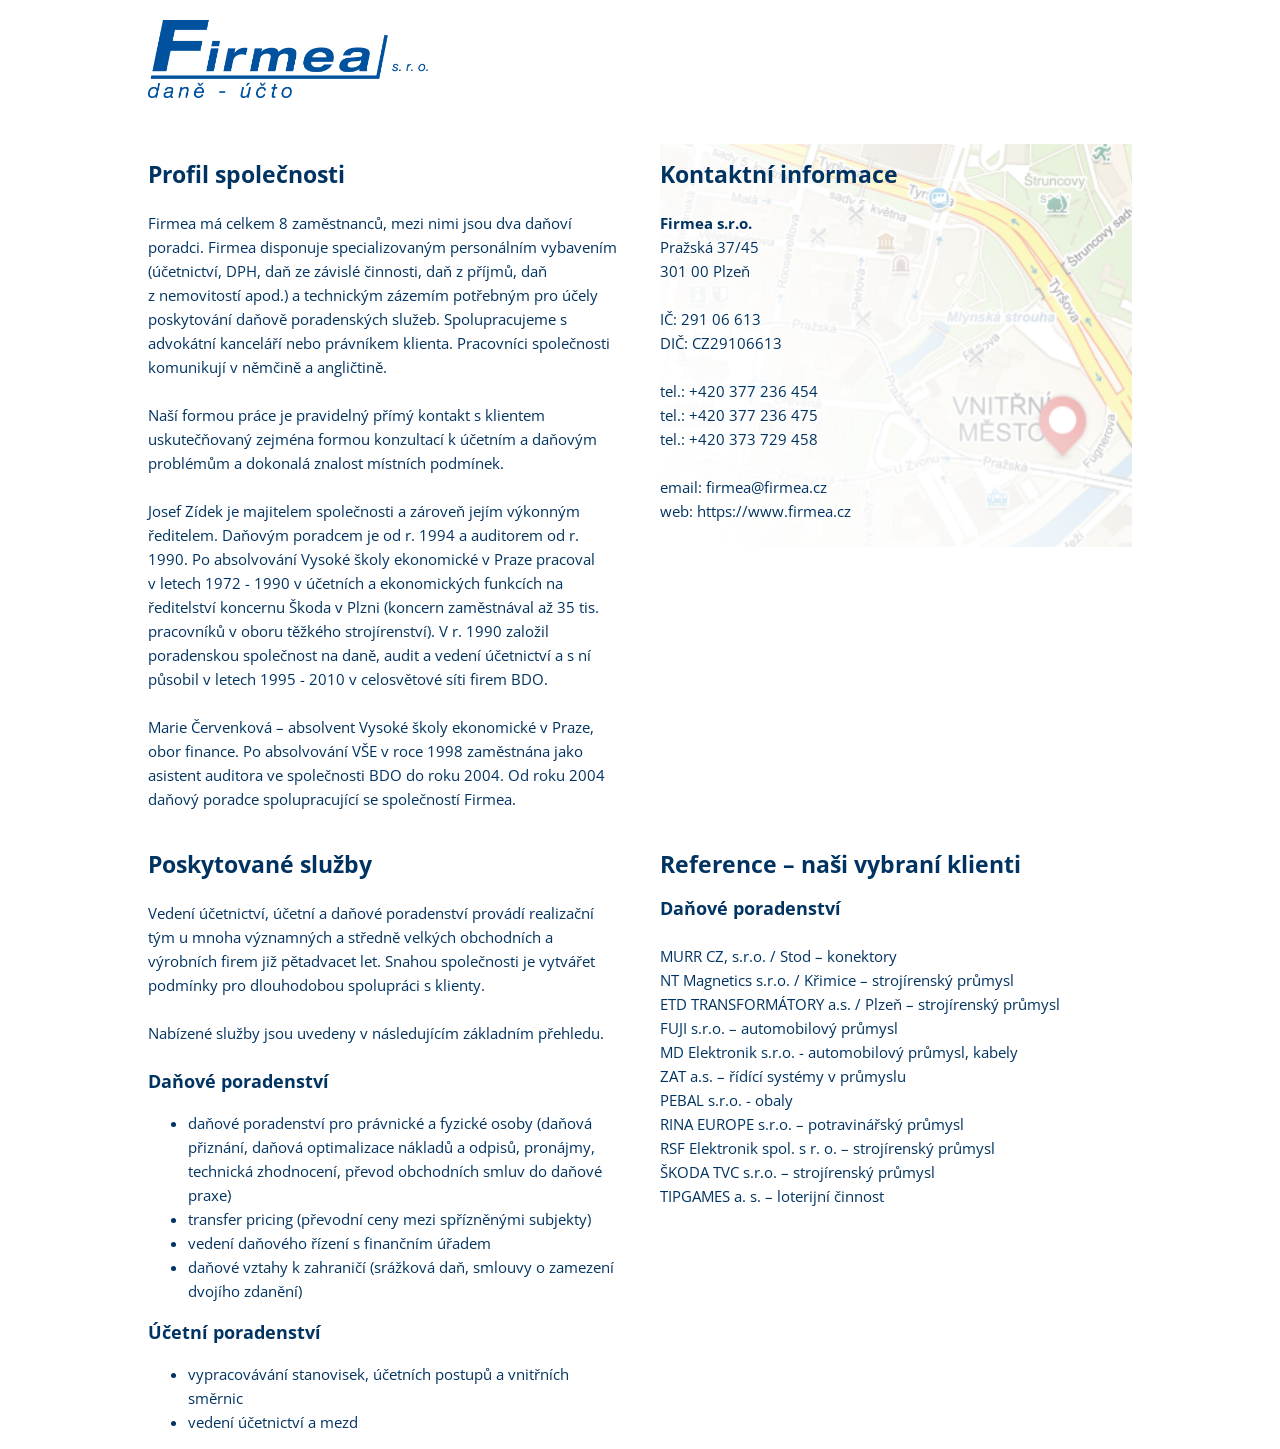
<file: index.html>
<!DOCTYPE html>
<html lang="cs" dir="ltr">
<head>
  <meta charset="utf-8">
  <meta http-equiv="X-UA-Compatible" content="IE=edge">
  <meta name="viewport" content="width=device-width, initial-scale=1">
  <title>Firmea s.r.o.</title>
  <meta name="description" content="Náš tým zosobňuje zkušenost starších s energií mladých.
Poskytujeme porady v celém spektru daní, vedeme DPH pro zahraniční firmy, daňové řízení se správcem daně, účtujeme v našem nebo Vašem programu a děláme reporty pro zahraniční vlastníky. Dorozumíme se v anglickém a německém jazyce.">
  <meta name="format-detection" content="telephone=no">
  <link id="theme-font-css" media="all" type="text/css" href="https://fonts.googleapis.com/css?family=Open+Sans:300,300italic,600,600italic&subset=latin,latin-ext" rel="stylesheet">
  <link rel="stylesheet" href="normalize.css">
  <link rel="stylesheet" href="main.css">
</head>
<body>
  <!-- Google Analytics -->
  <script>
  window.ga=window.ga||function(){(ga.q=ga.q||[]).push(arguments)};ga.l=+new Date;
  ga('create', 'UA-56469613-1', 'auto');
  ga('send', 'pageview');
  </script>
  <script async src='https://www.google-analytics.com/analytics.js'></script>
  <!-- End Google Analytics -->
  <section class="page">
    <header class="page-header">
      <img class="site-logo" src="firmea-logo.jpg" alt="Firmea s.r.o.">
    </header>
    <section class="content">
 
      <section class="content-right contact">
        <h2>Kontaktní informace</h2>

        <p>
          <b>Firmea s.r.o.</b><br>
          Pražská 37/45<br>
          301&nbsp;00 Plzeň<br>
          <br>
          IČ: 291 06 613<br>
          DIČ: CZ29106613<br>
          <br>
          tel.: +420 377 236 454<br>
          tel.: +420 377 236 475<br>
          tel.: +420 373 729 458<br>
          <br>
          email: firmea@firmea.cz<br>
          web: https://www.firmea.cz<br>
        </p>
      </section>

     <section class="content-left">
        <h2>Profil společnosti</h2>
        
        <p>Firmea má celkem 8 zaměstnanců, mezi nimi jsou dva daňoví poradci. Firmea disponuje specializovaným personálním vybavením (účetnictví, DPH, daň ze závislé činnosti, daň z příjmů, daň z nemovitostí apod.) a technickým zázemím potřebným pro účely poskytování daňově poradenských služeb. Spolupracujeme s advokátní kanceláří nebo právníkem klienta. Pracovníci společnosti komunikují v němčině a angličtině.</p>

        <p>Naší formou práce je pravidelný přímý kontakt s klientem uskutečňovaný zejména formou konzultací k účetním a daňovým problémům a dokonalá znalost místních podmínek.</p> 

        <p>Josef Zídek je majitelem společnosti a zároveň jejím výkonným ředitelem.  Daňovým poradcem je od r. 1994 a auditorem od r. 1990. Po absolvování Vysoké školy ekonomické v Praze pracoval v letech  1972 - 1990 v účetních a ekonomických funkcích na ředitelství koncernu Škoda v Plzni (koncern zaměstnával až 35 tis. pracovníků v oboru těžkého strojírenství). V r. 1990 založil poradenskou společnost na daně, audit a vedení účetnictví a s ní působil v letech 1995 - 2010 v celosvětové síti firem BDO.</p>

        <p>Marie Červenková – absolvent Vysoké školy ekonomické v Praze, obor finance. Po absolvování VŠE v roce 1998 zaměstnána jako asistent auditora ve společnosti BDO do roku 2004. Od roku 2004 daňový poradce spolupracující se společností Firmea.</p>      
      </section> 

      <section class="content-left">
        <h2>Poskytované služby</h2>
        
        <p>Vedení účetnictví, účetní a daňové poradenství provádí realizační tým u mnoha významných a středně velkých obchodních a výrobních firem již pětadvacet let. Snahou společnosti je vytvářet podmínky pro dlouhodobou spolupráci s klienty.</p>

        <p>Nabízené služby jsou uvedeny v následujícím základním přehledu.</p>

        <h3>Daňové poradenství</h3>
        <ul>
          <li>daňové poradenství pro právnické a fyzické osoby (daňová přiznání, daňová optimalizace nákladů a odpisů, pronájmy, technická zhodnocení, převod obchodních smluv do daňové praxe)</li>

          <li>transfer pricing (převodní ceny mezi spřízněnými subjekty)</li>

          <li>vedení daňového řízení s finančním úřadem</li>

          <li>daňové vztahy k zahraničí (srážková daň, smlouvy o zamezení dvojího zdanění)</li>
        </ul>

        <h3>Účetní poradenství</h3>
        <ul>
          <li>vypracovávání stanovisek, účetních postupů a vnitřních směrnic</li>

          <li>vedení účetnictví a mezd</li>
        </ul>
      </section>

      <section class="content-right">
        <h2>Reference – naši vybraní klienti</h2>

        <h3>Daňové poradenství</h3>

        <p>
          MURR CZ, s.r.o. / Stod – konektory<br>
          NT Magnetics s.r.o. / Křimice – strojírenský průmysl<br>
          ETD TRANSFORMÁTORY a.s. / Plzeň – strojírenský průmysl<br>
          FUJI s.r.o. – automobilový průmysl<br>
          MD Elektronik s.r.o. - automobilový průmysl, kabely<br>
          ZAT a.s. – řídící  systémy v průmyslu<br>
          PEBAL s.r.o. - obaly<br>
          RINA EUROPE s.r.o. – potravinářský průmysl<br>
          RSF Elektronik spol. s r. o. – strojírenský průmysl<br>
          ŠKODA TVC s.r.o. – strojírenský průmysl<br>
          TIPGAMES a. s. – loterijní činnost<br>
        </p>
      </section>
    </section>
  </section>
</body>
</html>
</file>
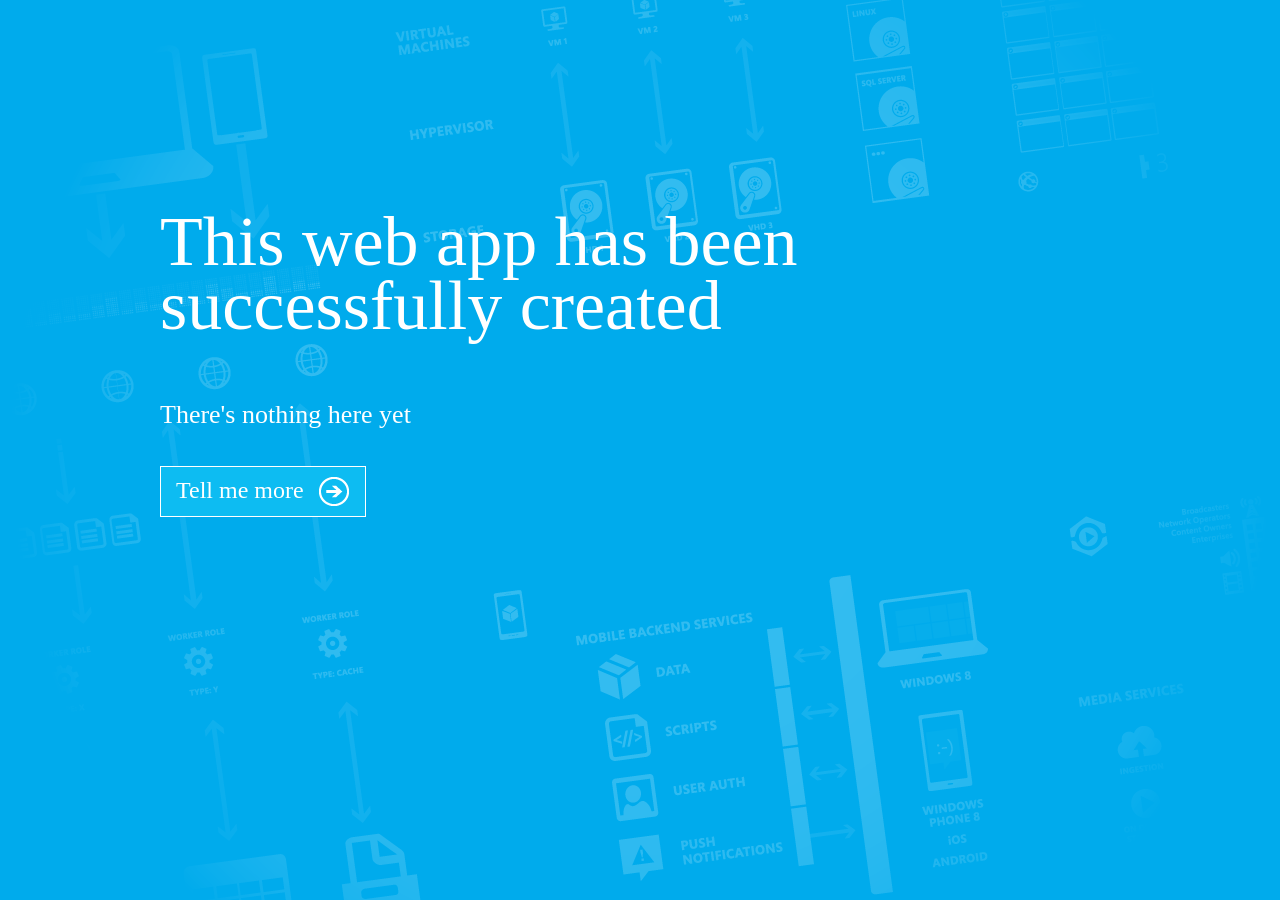
<file: index2.html>
﻿<!DOCTYPE html><html><head>    <title>Microsoft Azure Web App - Welcome</title>    <style type="text/css">        html {            height: 100%;            width: 100%;        }        #feature {            width: 960px;            margin: 95px auto 0 auto;            overflow: auto;        }        #content {            font-family: "Segoe UI";            font-weight: normal;            font-size: 26px;            color: #ffffff;            float: left;            width: 460px;            margin-top: 68px;            margin-left: 0px;            vertical-align: middle;        }            #content h1 {                font-family: "Segoe UI Light";                color: #ffffff;                font-weight: normal;                font-size: 70px;                line-height: 48pt;                width: 800px;           padding-bottom: 15px; }        p a, p a:visited, p a:active, p a:hover {            color: #ffffff;        }        #content a.button {            background: #0DBCF2;            border: 1px solid #FFFFFF;            color: #FFFFFF;            display: inline-block;            font-family: Segoe UI;            font-size: 24px;            line-height: 46px;            margin-top: 10px;            padding: 0 15px 3px;            text-decoration: none;        }            #content a.button img {                float: right;                padding: 10px 0 0 15px;            }            #content a.button:hover {                background: #1C75BC;            }        body {            background-image: url('[data-uri]');            background-repeat: no-repeat;            background-position: center;        }    </style >    </head><body bgcolor="#00abec" >    <div id="feature">        <div id="content">            <h1>This web app has been successfully created</h1>            <p>                There's nothing here yet</p>            <a href="http://azure.microsoft.com/en-us/documentation/articles/web-sites-deploy/" class="button">Tell me more<img border="0" src="[data-uri]%3D" /></a>        </div>    </div></body></html>
</file>
<file: main.css>
html {
  font: 15px/24px "Open Sans",Helvetica Neue,Helvetica,Arial,sans-serif;
}

body {
  #color: #00529e;
  color: #003361;
}

p {
  margin: 24px 0;
}

.page {
  max-width: 1024px;
  margin: 0 auto;
}

.page-header {
  min-width: 280px;
  margin: 20px;
}

.site-logo {
  width: 100%;
}
@media (min-width: 481px) {
  .site-logo {
    width: 280px;
  }
}

.content {
  min-width: 280px;
  margin: 40px 20px;
}

@media (min-width: 769px) {
  .content-left {
    width: 48%;
    float: left;
    clear: left;
  }
  .content-right {
    width: 48%;
    float: right;
  }
  .content-left {
    //padding-right: 10px;
  }
  .content-right {
    //padding-left: 10px;
  }
  .contact {
    background-image: url('prazska1.png');
    background-position: top right;
  }
}

h2 {
  clear: left;
}
</file>
